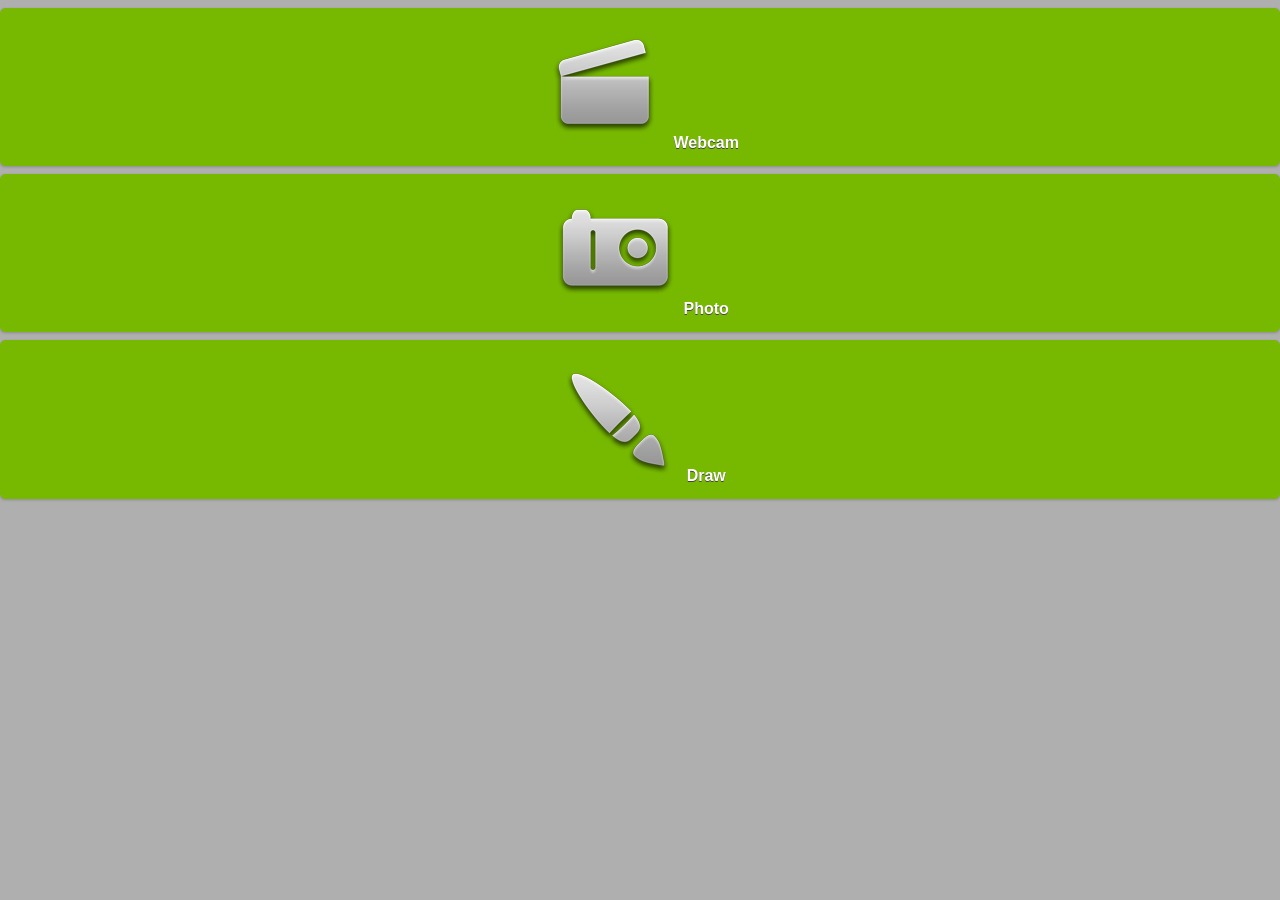
<file: Uebertragung/WebApp/index.html>
<!DOCTYPE html>
<html lang="en">
<head>
	<title>FP-B</title>
	<meta charset="utf-8"/>
	<meta name="viewport" content="width=device-width, initial-scale=1">
	<link rel="stylesheet" href="css/themes/htw_color.css" />
	<link rel="stylesheet" href="css/themes/jquery.mobile.icons.min.css" />
	<link rel="stylesheet" href="css/jquery.mobile.structure-1.4.5.min.css" />
	<link rel="stylesheet" href="css/client.css">
	<script src="js/jquery/jquery-1.11.2.min.js"></script> 
	<script src="js/jquery/jquery.mobile-1.4.5.min.js"></script>
</head>
<body>
	<div id="content_container">
		<button type="button" onclick="location.href='video.html'">
			<img src="./images/Videos.png" alt="Video image"></img>
			<span>Webcam</span>
		</button>
		<button type="button" onclick="location.href='photo.html'">
			<img src="./images/Camera.png" alt="Photo image"></img>
			<span>Photo</span>
		</button>
		<button type="button" onclick="location.href='draw.html'">
			<img src="./images/Paint.png" alt="Paint image"></img>
			<span>Draw</span>
		</button>
<!--		<button type="button" onclick="location.href='message.html'">
			<img src="./images/IM.png" alt="Message image"></img>
			<span>Message</span>
		</button> -->
	</div>
</body>
</html>
</file>
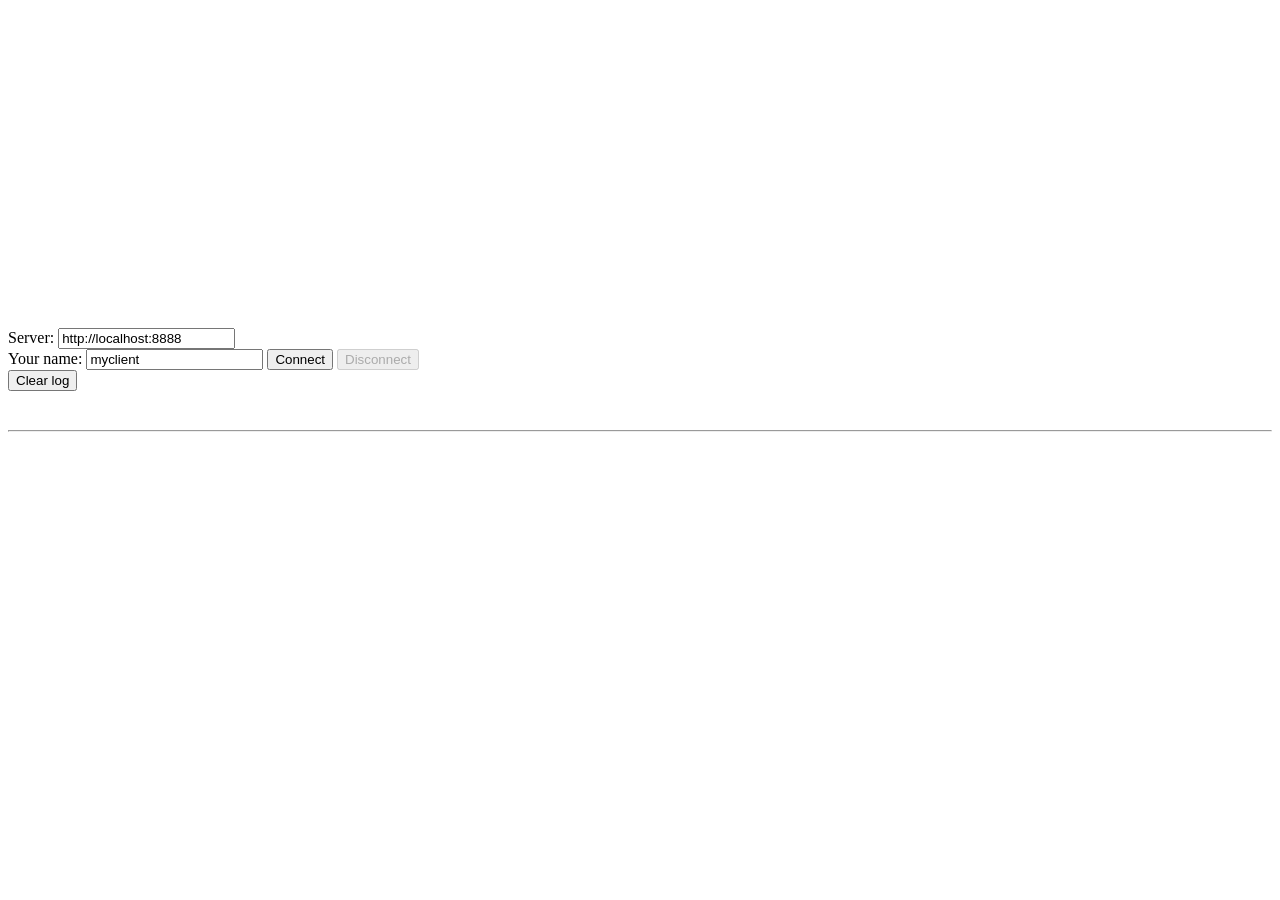
<file: Uebertragung/connection-Test.html>
<!DOCTYPE html>
<html lang="en">
<head>
	<title>Connection Test</title>
	<meta charset="utf-8"/>
	<script src="network-facade.js"></script> 
	<script src="network-webrtc.js"></script> 
</head>
<body>
	<script>
		var nwF = new NetworkFacade("WebRTC");
		nwF.init();
		var nwF2 = new NetworkFacade("zepHBT");
		nwF2.init();
	</script>

   <div id="container">
        <div id="remote">
            <video id="remote-video" width="50%" height="50%"></video>
        </div>
    </div>
    Server: <input type="text" id="server" value="http://localhost:8888" /><br>
    Your name: <input type="text" id="localName" value="myclient"/>
    <button id="connect" onclick="nwF.connect(document.getElementById('server').value.toLowerCase(),  document.getElementById('localName').value.toLowerCase());">Connect</button>
    <button disabled="true" id="disconnect" onclick="nwF.disconnect();">Disconnect</button>
    <br>
    <button onclick="document.getElementById('debug').innerHTML='';">Clear log</button>
    <pre id="debug"></pre>
    <br>
    <hr>
</body>
</html>
</file>
<file: Uebertragung/WebApp/css/client.css>
#content_container {
	margin-left: auto;
	margin-right: auto;
}

#video_tag {
	position: relative;
	width: 100%;
}

#canvasSignature {
	margin: 0 auto;
	border: 2px solid #000000;
	background-color: white;
}

.center {
	display: block;
	margin-left: auto;
	margin-right: auto;
}
</file>
<file: Uebertragung/WebApp/css/themes/htw_color.css>
/*!
* jQuery Mobile 1.4.5
* Git HEAD hash: 68e55e78b292634d3991c795f06f5e37a512decc <> Date: Fri Oct 31 2014 17:33:30 UTC
* http://jquerymobile.com
*
* Copyright 2010, 2014 jQuery Foundation, Inc. and othercontributors
* Released under the MIT license.
* http://jquery.org/license
*
*/


/* Globals */
/* Font
-----------------------------------------------------------------------------------------------------------*/
html {
	font-size: 100%;
}
body,
input,
select,
textarea,
button,
.ui-btn {
	font-size: 1em;
	line-height: 1.3;
	font-family: sans-serif /*{global-font-family}*/;
}
legend,
.ui-input-text input,
.ui-input-search input {
	color: inherit;
	text-shadow: inherit;
}
/* Form labels (overrides font-weight bold in bars, and mini font-size) */
.ui-mobile label,
div.ui-controlgroup-label {
	font-weight: normal;
	font-size: 16px;
}
/* Separators
-----------------------------------------------------------------------------------------------------------*/
/* Field contain separator (< 28em) */
.ui-field-contain {
	border-bottom-color: #828282;
	border-bottom-color: rgba(0,0,0,.15);
	border-bottom-width: 1px;
	border-bottom-style: solid;
}
/* Table opt-in classes: strokes between each row, and alternating row stripes */
/* Classes table-stroke and table-stripe are deprecated in 1.4. */
.table-stroke thead th,
.table-stripe thead th,
.table-stripe tbody tr:last-child {
	border-bottom: 1px solid #d6d6d6; /* non-RGBA fallback */
	border-bottom: 1px solid rgba(0,0,0,.1);
}
.table-stroke tbody th,
.table-stroke tbody td {
	border-bottom: 1px solid #e6e6e6; /* non-RGBA fallback  */
	border-bottom: 1px solid rgba(0,0,0,.05);
}
.table-stripe.table-stroke tbody tr:last-child th,
.table-stripe.table-stroke tbody tr:last-child td {
	border-bottom: 0;
}
.table-stripe tbody tr:nth-child(odd) td,
.table-stripe tbody tr:nth-child(odd) th {
	background-color: #eeeeee; /* non-RGBA fallback  */
	background-color: rgba(0,0,0,.04);
}
/* Buttons
-----------------------------------------------------------------------------------------------------------*/
.ui-btn,
label.ui-btn {
	font-weight: bold;
	border-width: 1px;
	border-style: solid;
}
.ui-btn {
	text-decoration: none !important;
}
.ui-btn-active {
	cursor: pointer;
}
/* Corner rounding
-----------------------------------------------------------------------------------------------------------*/
/* Class ui-btn-corner-all deprecated in 1.4 */
.ui-corner-all {
	-webkit-border-radius: .6em /*{global-radii-blocks}*/;
	border-radius: .6em /*{global-radii-blocks}*/;
}
/* Buttons */
.ui-btn-corner-all,
.ui-btn.ui-corner-all,
/* Slider track */
.ui-slider-track.ui-corner-all,
/* Flipswitch */
.ui-flipswitch.ui-corner-all,
/* Count bubble */
.ui-li-count {
	-webkit-border-radius: .3125em /*{global-radii-buttons}*/;
	border-radius: .3125em /*{global-radii-buttons}*/;
}
/* Icon-only buttons */
.ui-btn-icon-notext.ui-btn-corner-all,
.ui-btn-icon-notext.ui-corner-all {
	-webkit-border-radius: 1em;
	border-radius: 1em;
}
/* Radius clip workaround for cleaning up corner trapping */
.ui-btn-corner-all,
.ui-corner-all {
	-webkit-background-clip: padding;
	background-clip: padding-box;
}
/* Popup arrow */
.ui-popup.ui-corner-all > .ui-popup-arrow-guide {
	left: .6em /*{global-radii-blocks}*/;
	right: .6em /*{global-radii-blocks}*/;
	top: .6em /*{global-radii-blocks}*/;
	bottom: .6em /*{global-radii-blocks}*/;
}
/* Shadow
-----------------------------------------------------------------------------------------------------------*/
.ui-shadow {
	-webkit-box-shadow: 0 1px 3px /*{global-box-shadow-size}*/ rgba(0,0,0,.2) /*{global-box-shadow-color}*/;
	-moz-box-shadow: 0 1px 3px /*{global-box-shadow-size}*/ rgba(0,0,0,.2) /*{global-box-shadow-color}*/;
	box-shadow: 0 1px 3px /*{global-box-shadow-size}*/ rgba(0,0,0,.2) /*{global-box-shadow-color}*/;
}
.ui-shadow-inset {
	-webkit-box-shadow: inset 0 1px 3px /*{global-box-shadow-size}*/ rgba(0,0,0,.2) /*{global-box-shadow-color}*/;
	-moz-box-shadow: inset 0 1px 3px /*{global-box-shadow-size}*/ rgba(0,0,0,.2) /*{global-box-shadow-color}*/;
	box-shadow: inset 0 1px 3px /*{global-box-shadow-size}*/ rgba(0,0,0,.2) /*{global-box-shadow-color}*/;
}
.ui-overlay-shadow {
	-webkit-box-shadow: 0 0 12px 		rgba(0,0,0,.6);
	-moz-box-shadow: 0 0 12px 			rgba(0,0,0,.6);
	box-shadow: 0 0 12px 				rgba(0,0,0,.6);
}
/* Icons
-----------------------------------------------------------------------------------------------------------*/
.ui-btn-icon-left:after,
.ui-btn-icon-right:after,
.ui-btn-icon-top:after,
.ui-btn-icon-bottom:after,
.ui-btn-icon-notext:after {
	background-color: #666666 /*{global-icon-color}*/;
	background-color: rgba(0,0,0,.15) /*{global-icon-disc}*/;
	background-position: center center;
	background-repeat: no-repeat;
	-webkit-border-radius: 1em;
	border-radius: 1em;
}
/* Alt icons */
.ui-alt-icon.ui-btn:after,
.ui-alt-icon .ui-btn:after,
html .ui-alt-icon.ui-checkbox-off:after,
html .ui-alt-icon.ui-radio-off:after,
html .ui-alt-icon .ui-checkbox-off:after,
html .ui-alt-icon .ui-radio-off:after {
	background-color: #666666 /*{global-icon-color}*/;
	background-color: rgba(0,0,0,.15) /*{global-icon-disc}*/;
}
/* No disc */
.ui-nodisc-icon.ui-btn:after,
.ui-nodisc-icon .ui-btn:after {
	background-color: transparent;
}
/* Icon shadow */
.ui-shadow-icon.ui-btn:after,
.ui-shadow-icon .ui-btn:after {
	-webkit-box-shadow: 0 1px 0 rgba(255,255,255,.3) /*{global-icon-shadow}*/;
	-moz-box-shadow: 0 1px 0 rgba(255,255,255,.3) /*{global-icon-shadow}*/;
	box-shadow: 0 1px 0 rgba(255,255,255,.3) /*{global-icon-shadow}*/;
}
/* Checkbox and radio */
.ui-btn.ui-checkbox-off:after,
.ui-btn.ui-checkbox-on:after,
.ui-btn.ui-radio-off:after,
.ui-btn.ui-radio-on:after {
	display: block;
	width: 18px;
	height: 18px;
	margin: -9px 2px 0 2px;
}
.ui-checkbox-off:after,
.ui-btn.ui-radio-off:after {
	filter: Alpha(Opacity=30);
	opacity: .3;
}
.ui-btn.ui-checkbox-off:after,
.ui-btn.ui-checkbox-on:after {
	-webkit-border-radius: .1875em;
	border-radius: .1875em;
}
.ui-btn.ui-checkbox-off:after {
	background-color: #666;
	background-color: rgba(0,0,0,.3);
}
.ui-radio .ui-btn.ui-radio-on:after {
	background-image: none;
	background-color: #fff;
	width: 8px;
	height: 8px;
	border-width: 5px;
	border-style: solid; 
}
.ui-alt-icon.ui-btn.ui-radio-on:after,
.ui-alt-icon .ui-btn.ui-radio-on:after {
	background-color: #000;
}
/* Loader */
.ui-icon-loading {
	background: url("images/ajax-loader.gif");
	background-size: 2.875em 2.875em;
}
/* Swatches */
/* A
-----------------------------------------------------------------------------------------------------------*/
/* Bar: Toolbars, dividers, slider track */
.ui-bar-a,
.ui-page-theme-a .ui-bar-inherit,
html .ui-bar-a .ui-bar-inherit,
html .ui-body-a .ui-bar-inherit,
html body .ui-group-theme-a .ui-bar-inherit {
	background-color: #e9e9e9 /*{a-bar-background-color}*/;
	border-color: #dddddd /*{a-bar-border}*/;
	color: #333333 /*{a-bar-color}*/;
	text-shadow: 0 /*{a-bar-shadow-x}*/ 1px /*{a-bar-shadow-y}*/ 0 /*{a-bar-shadow-radius}*/ #eeeeee /*{a-bar-shadow-color}*/;
	font-weight: bold;
}
.ui-bar-a {
	border-width: 1px;
	border-style: solid;
}
/* Page and overlay */
.ui-overlay-a,
.ui-page-theme-a,
.ui-page-theme-a .ui-panel-wrapper {
	background-color: #afafaf /*{a-page-background-color}*/;
	border-color: #bbbbbb /*{a-page-border}*/;
	color: #333333 /*{a-page-color}*/;
	text-shadow: 0 /*{a-page-shadow-x}*/ 1px /*{a-page-shadow-y}*/ 0 /*{a-page-shadow-radius}*/ #f3f3f3 /*{a-page-shadow-color}*/;
}
/* Body: Read-only lists, text inputs, collapsible content */
.ui-body-a,
.ui-page-theme-a .ui-body-inherit,
html .ui-bar-a .ui-body-inherit,
html .ui-body-a .ui-body-inherit,
html body .ui-group-theme-a .ui-body-inherit,
html .ui-panel-page-container-a {
	background-color: #cccccc /*{a-body-background-color}*/;
	border-color: #707070 /*{a-body-border}*/;
	color: #000000 /*{a-body-color}*/;
	text-shadow: 0 /*{a-body-shadow-x}*/ 1px /*{a-body-shadow-y}*/ 0 /*{a-body-shadow-radius}*/ #eeeeee /*{a-body-shadow-color}*/;
}
.ui-body-a {
	border-width: 1px;
	border-style: solid;
}
/* Links */
.ui-page-theme-a a,
html .ui-bar-a a,
html .ui-body-a a,
html body .ui-group-theme-a a {
	color: #3388cc /*{a-link-color}*/;
	font-weight: bold;
}
.ui-page-theme-a a:visited,
html .ui-bar-a a:visited,
html .ui-body-a a:visited,
html body .ui-group-theme-a a:visited {
    color: #3388cc /*{a-link-visited}*/;
}
.ui-page-theme-a a:hover,
html .ui-bar-a a:hover,
html .ui-body-a a:hover,
html body .ui-group-theme-a a:hover {
	color: #005599 /*{a-link-hover}*/;
}
.ui-page-theme-a a:active,
html .ui-bar-a a:active,
html .ui-body-a a:active,
html body .ui-group-theme-a a:active {
	color: #005599 /*{a-link-active}*/;
}
/* Button up */
.ui-page-theme-a .ui-btn,
html .ui-bar-a .ui-btn,
html .ui-body-a .ui-btn,
html body .ui-group-theme-a .ui-btn,
html head + body .ui-btn.ui-btn-a,
/* Button visited */
.ui-page-theme-a .ui-btn:visited,
html .ui-bar-a .ui-btn:visited,
html .ui-body-a .ui-btn:visited,
html body .ui-group-theme-a .ui-btn:visited,
html head + body .ui-btn.ui-btn-a:visited {
	background-color: #77b900 /*{a-bup-background-color}*/;
	border-color: #77b900 /*{a-bup-border}*/;
	color: #ffffff /*{a-bup-color}*/;
	text-shadow: 0 /*{a-bup-shadow-x}*/ 1px /*{a-bup-shadow-y}*/ 0 /*{a-bup-shadow-radius}*/ #444444 /*{a-bup-shadow-color}*/;
}
/* Button hover */
.ui-page-theme-a .ui-btn:hover,
html .ui-bar-a .ui-btn:hover,
html .ui-body-a .ui-btn:hover,
html body .ui-group-theme-a .ui-btn:hover,
html head + body .ui-btn.ui-btn-a:hover {
	background-color: #a1e348 /*{a-bhover-background-color}*/;
	border-color: #587c27 /*{a-bhover-border}*/;
	color: #ffffff /*{a-bhover-color}*/;
	text-shadow: 0 /*{a-bhover-shadow-x}*/ 1px /*{a-bhover-shadow-y}*/ 0 /*{a-bhover-shadow-radius}*/ #444444 /*{a-bhover-shadow-color}*/;
}
/* Button down */
.ui-page-theme-a .ui-btn:active,
html .ui-bar-a .ui-btn:active,
html .ui-body-a .ui-btn:active,
html body .ui-group-theme-a .ui-btn:active,
html head + body .ui-btn.ui-btn-a:active {
	background-color: #a1e348 /*{a-bdown-background-color}*/;
	border-color: #587c27 /*{a-bdown-border}*/;
	color: #000000 /*{a-bdown-color}*/;
	text-shadow: 0 /*{a-bdown-shadow-x}*/ 1px /*{a-bdown-shadow-y}*/ 0 /*{a-bdown-shadow-radius}*/ #eeeeee /*{a-bdown-shadow-color}*/;
}
/* Active button */
.ui-page-theme-a .ui-btn.ui-btn-active,
html .ui-bar-a .ui-btn.ui-btn-active,
html .ui-body-a .ui-btn.ui-btn-active,
html body .ui-group-theme-a .ui-btn.ui-btn-active,
html head + body .ui-btn.ui-btn-a.ui-btn-active,
/* Active checkbox icon */
.ui-page-theme-a .ui-checkbox-on:after,
html .ui-bar-a .ui-checkbox-on:after,
html .ui-body-a .ui-checkbox-on:after,
html body .ui-group-theme-a .ui-checkbox-on:after,
.ui-btn.ui-checkbox-on.ui-btn-a:after,
/* Active flipswitch background */
.ui-page-theme-a .ui-flipswitch-active,
html .ui-bar-a .ui-flipswitch-active,
html .ui-body-a .ui-flipswitch-active,
html body .ui-group-theme-a .ui-flipswitch-active,
html body .ui-flipswitch.ui-bar-a.ui-flipswitch-active,
/* Active slider track */
.ui-page-theme-a .ui-slider-track .ui-btn-active,
html .ui-bar-a .ui-slider-track .ui-btn-active,
html .ui-body-a .ui-slider-track .ui-btn-active,
html body .ui-group-theme-a .ui-slider-track .ui-btn-active,
html body div.ui-slider-track.ui-body-a .ui-btn-active {
	background-color: #3388cc /*{a-active-background-color}*/;
	border-color: #3388cc /*{a-active-border}*/;
	color: #ffffff /*{a-active-color}*/;
	text-shadow: 0 /*{a-active-shadow-x}*/ 1px /*{a-active-shadow-y}*/ 0 /*{a-active-shadow-radius}*/ #005599 /*{a-active-shadow-color}*/;
}
/* Active radio button icon */
.ui-page-theme-a .ui-radio-on:after,
html .ui-bar-a .ui-radio-on:after,
html .ui-body-a .ui-radio-on:after,
html body .ui-group-theme-a .ui-radio-on:after,
.ui-btn.ui-radio-on.ui-btn-a:after {
	border-color: #3388cc /*{a-active-background-color}*/;
}
/* Focus */
.ui-page-theme-a .ui-btn:focus,
html .ui-bar-a .ui-btn:focus,
html .ui-body-a .ui-btn:focus,
html body .ui-group-theme-a .ui-btn:focus,
html head + body .ui-btn.ui-btn-a:focus,
/* Focus buttons and text inputs with div wrap */
.ui-page-theme-a .ui-focus,
html .ui-bar-a .ui-focus,
html .ui-body-a .ui-focus,
html body .ui-group-theme-a .ui-focus,
html head + body .ui-btn-a.ui-focus,
html head + body .ui-body-a.ui-focus {
	-webkit-box-shadow: 0 0 12px #3388cc /*{a-active-background-color}*/;
	-moz-box-shadow: 0 0 12px #3388cc /*{a-active-background-color}*/;
	box-shadow: 0 0 12px #3388cc /*{a-active-background-color}*/;
}
/* B
-----------------------------------------------------------------------------------------------------------*/
/* Bar: Toolbars, dividers, slider track */
.ui-bar-b,
.ui-page-theme-b .ui-bar-inherit,
html .ui-bar-b .ui-bar-inherit,
html .ui-body-b .ui-bar-inherit,
html body .ui-group-theme-b .ui-bar-inherit {
	background-color: #e9e9e9 /*{b-bar-background-color}*/;
	border-color: #dddddd /*{b-bar-border}*/;
	color: #333333 /*{b-bar-color}*/;
	text-shadow: 0 /*{b-bar-shadow-x}*/ 1px /*{b-bar-shadow-y}*/ 0 /*{b-bar-shadow-radius}*/ #eeeeee /*{b-bar-shadow-color}*/;
	font-weight: bold;
}
.ui-bar-b {
	border-width: 1px;
	border-style: solid;
}
/* Page and overlay */
.ui-overlay-b,
.ui-page-theme-b,
.ui-page-theme-b .ui-panel-wrapper {
	background-color: #f9f9f9 /*{b-page-background-color}*/;
	border-color: #bbbbbb /*{b-page-border}*/;
	color: #333333 /*{b-page-color}*/;
	text-shadow: 0 /*{b-page-shadow-x}*/ 1px /*{b-page-shadow-y}*/ 0 /*{b-page-shadow-radius}*/ #f3f3f3 /*{b-page-shadow-color}*/;
}
/* Body: Read-only lists, text inputs, collapsible content */
.ui-body-b,
.ui-page-theme-b .ui-body-inherit,
html .ui-bar-b .ui-body-inherit,
html .ui-body-b .ui-body-inherit,
html body .ui-group-theme-b .ui-body-inherit,
html .ui-panel-page-container-b {
	background-color: #ffffff /*{b-body-background-color}*/;
	border-color: #dddddd /*{b-body-border}*/;
	color: #333333 /*{b-body-color}*/;
	text-shadow: 0 /*{b-body-shadow-x}*/ 1px /*{b-body-shadow-y}*/ 0 /*{b-body-shadow-radius}*/ #f3f3f3 /*{b-body-shadow-color}*/;
}
.ui-body-b {
	border-width: 1px;
	border-style: solid;
}
/* Links */
.ui-page-theme-b a,
html .ui-bar-b a,
html .ui-body-b a,
html body .ui-group-theme-b a {
	color: #3388cc /*{b-link-color}*/;
	font-weight: bold;
}
.ui-page-theme-b a:visited,
html .ui-bar-b a:visited,
html .ui-body-b a:visited,
html body .ui-group-theme-b a:visited {
    color: #3388cc /*{b-link-visited}*/;
}
.ui-page-theme-b a:hover,
html .ui-bar-b a:hover,
html .ui-body-b a:hover,
html body .ui-group-theme-b a:hover {
	color: #005599 /*{b-link-hover}*/;
}
.ui-page-theme-b a:active,
html .ui-bar-b a:active,
html .ui-body-b a:active,
html body .ui-group-theme-b a:active {
	color: #005599 /*{b-link-active}*/;
}
/* Button up */
.ui-page-theme-b .ui-btn,
html .ui-bar-b .ui-btn,
html .ui-body-b .ui-btn,
html body .ui-group-theme-b .ui-btn,
html head + body .ui-btn.ui-btn-b,
/* Button visited */
.ui-page-theme-b .ui-btn:visited,
html .ui-bar-b .ui-btn:visited,
html .ui-body-b .ui-btn:visited,
html body .ui-group-theme-b .ui-btn:visited,
html head + body .ui-btn.ui-btn-b:visited {
	background-color: #f6f6f6 /*{b-bup-background-color}*/;
	border-color: #dddddd /*{b-bup-border}*/;
	color: #333333 /*{b-bup-color}*/;
	text-shadow: 0 /*{b-bup-shadow-x}*/ 1px /*{b-bup-shadow-y}*/ 0 /*{b-bup-shadow-radius}*/ #f3f3f3 /*{b-bup-shadow-color}*/;
}
/* Button hover */
.ui-page-theme-b .ui-btn:hover,
html .ui-bar-b .ui-btn:hover,
html .ui-body-b .ui-btn:hover,
html body .ui-group-theme-b .ui-btn:hover,
html head + body .ui-btn.ui-btn-b:hover {
	background-color: #ededed /*{b-bhover-background-color}*/;
	border-color: #dddddd /*{b-bhover-border}*/;
	color: #333333 /*{b-bhover-color}*/;
	text-shadow: 0 /*{b-bhover-shadow-x}*/ 1px /*{b-bhover-shadow-y}*/ 0 /*{b-bhover-shadow-radius}*/ #f3f3f3 /*{b-bhover-shadow-color}*/;
}
/* Button down */
.ui-page-theme-b .ui-btn:active,
html .ui-bar-b .ui-btn:active,
html .ui-body-b .ui-btn:active,
html body .ui-group-theme-b .ui-btn:active,
html head + body .ui-btn.ui-btn-b:active {
	background-color: #e8e8e8 /*{b-bdown-background-color}*/;
	border-color: #dddddd /*{b-bdown-border}*/;
	color: #333333 /*{b-bdown-color}*/;
	text-shadow: 0 /*{b-bdown-shadow-x}*/ 1px /*{b-bdown-shadow-y}*/ 0 /*{b-bdown-shadow-radius}*/ #f3f3f3 /*{b-bdown-shadow-color}*/;
}
/* Active button */
.ui-page-theme-b .ui-btn.ui-btn-active,
html .ui-bar-b .ui-btn.ui-btn-active,
html .ui-body-b .ui-btn.ui-btn-active,
html body .ui-group-theme-b .ui-btn.ui-btn-active,
html head + body .ui-btn.ui-btn-b.ui-btn-active,
/* Active checkbox icon */
.ui-page-theme-b .ui-checkbox-on:after,
html .ui-bar-b .ui-checkbox-on:after,
html .ui-body-b .ui-checkbox-on:after,
html body .ui-group-theme-b .ui-checkbox-on:after,
.ui-btn.ui-checkbox-on.ui-btn-b:after,
/* Active flipswitch background */
.ui-page-theme-b .ui-flipswitch-active,
html .ui-bar-b .ui-flipswitch-active,
html .ui-body-b .ui-flipswitch-active,
html body .ui-group-theme-b .ui-flipswitch-active,
html body .ui-flipswitch.ui-bar-b.ui-flipswitch-active,
/* Active slider track */
.ui-page-theme-b .ui-slider-track .ui-btn-active,
html .ui-bar-b .ui-slider-track .ui-btn-active,
html .ui-body-b .ui-slider-track .ui-btn-active,
html body .ui-group-theme-b .ui-slider-track .ui-btn-active,
html body div.ui-slider-track.ui-body-b .ui-btn-active {
	background-color: #3388cc /*{b-active-background-color}*/;
	border-color: #3388cc /*{b-active-border}*/;
	color: #ffffff /*{b-active-color}*/;
	text-shadow: 0 /*{b-active-shadow-x}*/ 1px /*{b-active-shadow-y}*/ 0 /*{b-active-shadow-radius}*/ #005599 /*{b-active-shadow-color}*/;
}
/* Active radio button icon */
.ui-page-theme-b .ui-radio-on:after,
html .ui-bar-b .ui-radio-on:after,
html .ui-body-b .ui-radio-on:after,
html body .ui-group-theme-b .ui-radio-on:after,
.ui-btn.ui-radio-on.ui-btn-b:after {
	border-color: #3388cc /*{b-active-background-color}*/;
}
/* Focus */
.ui-page-theme-b .ui-btn:focus,
html .ui-bar-b .ui-btn:focus,
html .ui-body-b .ui-btn:focus,
html body .ui-group-theme-b .ui-btn:focus,
html head + body .ui-btn.ui-btn-b:focus,
/* Focus buttons and text inputs with div wrap */
.ui-page-theme-b .ui-focus,
html .ui-bar-b .ui-focus,
html .ui-body-b .ui-focus,
html body .ui-group-theme-b .ui-focus,
html head + body .ui-btn-b.ui-focus,
html head + body .ui-body-b.ui-focus {
	-webkit-box-shadow: 0 0 12px #3388cc /*{b-active-background-color}*/;
	-moz-box-shadow: 0 0 12px #3388cc /*{b-active-background-color}*/;
	box-shadow: 0 0 12px #3388cc /*{b-active-background-color}*/;
}


/* C
-----------------------------------------------------------------------------------------------------------*/
/* Bar: Toolbars, dividers, slider track */
.ui-bar-c,
.ui-page-theme-c .ui-bar-inherit,
html .ui-bar-c .ui-bar-inherit,
html .ui-body-c .ui-bar-inherit,
html body .ui-group-theme-c .ui-bar-inherit {
	background-color: #e9e9e9 /*{c-bar-background-color}*/;
	border-color: #dddddd /*{c-bar-border}*/;
	color: #333333 /*{c-bar-color}*/;
	text-shadow: 0 /*{c-bar-shadow-x}*/ 1px /*{c-bar-shadow-y}*/ 0 /*{c-bar-shadow-radius}*/ #eeeeee /*{c-bar-shadow-color}*/;
	font-weight: bold;
}
.ui-bar-c {
	border-width: 1px;
	border-style: solid;
}
/* Page and overlay */
.ui-overlay-c,
.ui-page-theme-c,
.ui-page-theme-c .ui-panel-wrapper {
	background-color: #f9f9f9 /*{c-page-background-color}*/;
	border-color: #bbbbbb /*{c-page-border}*/;
	color: #333333 /*{c-page-color}*/;
	text-shadow: 0 /*{c-page-shadow-x}*/ 1px /*{c-page-shadow-y}*/ 0 /*{c-page-shadow-radius}*/ #f3f3f3 /*{c-page-shadow-color}*/;
}
/* Body: Read-only lists, text inputs, collapsible content */
.ui-body-c,
.ui-page-theme-c .ui-body-inherit,
html .ui-bar-c .ui-body-inherit,
html .ui-body-c .ui-body-inherit,
html body .ui-group-theme-c .ui-body-inherit,
html .ui-panel-page-container-c {
	background-color: #ffffff /*{c-body-background-color}*/;
	border-color: #dddddd /*{c-body-border}*/;
	color: #333333 /*{c-body-color}*/;
	text-shadow: 0 /*{c-body-shadow-x}*/ 1px /*{c-body-shadow-y}*/ 0 /*{c-body-shadow-radius}*/ #f3f3f3 /*{c-body-shadow-color}*/;
}
.ui-body-c {
	border-width: 1px;
	border-style: solid;
}
/* Links */
.ui-page-theme-c a,
html .ui-bar-c a,
html .ui-body-c a,
html body .ui-group-theme-c a {
	color: #3388cc /*{c-link-color}*/;
	font-weight: bold;
}
.ui-page-theme-c a:visited,
html .ui-bar-c a:visited,
html .ui-body-c a:visited,
html body .ui-group-theme-c a:visited {
    color: #3388cc /*{c-link-visited}*/;
}
.ui-page-theme-c a:hover,
html .ui-bar-c a:hover,
html .ui-body-c a:hover,
html body .ui-group-theme-c a:hover {
	color: #005599 /*{c-link-hover}*/;
}
.ui-page-theme-c a:active,
html .ui-bar-c a:active,
html .ui-body-c a:active,
html body .ui-group-theme-c a:active {
	color: #005599 /*{c-link-active}*/;
}
/* Button up */
.ui-page-theme-c .ui-btn,
html .ui-bar-c .ui-btn,
html .ui-body-c .ui-btn,
html body .ui-group-theme-c .ui-btn,
html head + body .ui-btn.ui-btn-c,
/* Button visited */
.ui-page-theme-c .ui-btn:visited,
html .ui-bar-c .ui-btn:visited,
html .ui-body-c .ui-btn:visited,
html body .ui-group-theme-c .ui-btn:visited,
html head + body .ui-btn.ui-btn-c:visited {
	background-color: #f6f6f6 /*{c-bup-background-color}*/;
	border-color: #dddddd /*{c-bup-border}*/;
	color: #333333 /*{c-bup-color}*/;
	text-shadow: 0 /*{c-bup-shadow-x}*/ 1px /*{c-bup-shadow-y}*/ 0 /*{c-bup-shadow-radius}*/ #f3f3f3 /*{c-bup-shadow-color}*/;
}
/* Button hover */
.ui-page-theme-c .ui-btn:hover,
html .ui-bar-c .ui-btn:hover,
html .ui-body-c .ui-btn:hover,
html body .ui-group-theme-c .ui-btn:hover,
html head + body .ui-btn.ui-btn-c:hover {
	background-color: #ededed /*{c-bhover-background-color}*/;
	border-color: #dddddd /*{c-bhover-border}*/;
	color: #333333 /*{c-bhover-color}*/;
	text-shadow: 0 /*{c-bhover-shadow-x}*/ 1px /*{c-bhover-shadow-y}*/ 0 /*{c-bhover-shadow-radius}*/ #f3f3f3 /*{c-bhover-shadow-color}*/;
}
/* Button down */
.ui-page-theme-c .ui-btn:active,
html .ui-bar-c .ui-btn:active,
html .ui-body-c .ui-btn:active,
html body .ui-group-theme-c .ui-btn:active,
html head + body .ui-btn.ui-btn-c:active {
	background-color: #e8e8e8 /*{c-bdown-background-color}*/;
	border-color: #dddddd /*{c-bdown-border}*/;
	color: #333333 /*{c-bdown-color}*/;
	text-shadow: 0 /*{c-bdown-shadow-x}*/ 1px /*{c-bdown-shadow-y}*/ 0 /*{c-bdown-shadow-radius}*/ #f3f3f3 /*{c-bdown-shadow-color}*/;
}
/* Active button */
.ui-page-theme-c .ui-btn.ui-btn-active,
html .ui-bar-c .ui-btn.ui-btn-active,
html .ui-body-c .ui-btn.ui-btn-active,
html body .ui-group-theme-c .ui-btn.ui-btn-active,
html head + body .ui-btn.ui-btn-c.ui-btn-active,
/* Active checkbox icon */
.ui-page-theme-c .ui-checkbox-on:after,
html .ui-bar-c .ui-checkbox-on:after,
html .ui-body-c .ui-checkbox-on:after,
html body .ui-group-theme-c .ui-checkbox-on:after,
.ui-btn.ui-checkbox-on.ui-btn-c:after,
/* Active flipswitch background */
.ui-page-theme-c .ui-flipswitch-active,
html .ui-bar-c .ui-flipswitch-active,
html .ui-body-c .ui-flipswitch-active,
html body .ui-group-theme-c .ui-flipswitch-active,
html body .ui-flipswitch.ui-bar-c.ui-flipswitch-active,
/* Active slider track */
.ui-page-theme-c .ui-slider-track .ui-btn-active,
html .ui-bar-c .ui-slider-track .ui-btn-active,
html .ui-body-c .ui-slider-track .ui-btn-active,
html body .ui-group-theme-c .ui-slider-track .ui-btn-active,
html body div.ui-slider-track.ui-body-c .ui-btn-active {
	background-color: #3388cc /*{c-active-background-color}*/;
	border-color: #3388cc /*{c-active-border}*/;
	color: #ffffff /*{c-active-color}*/;
	text-shadow: 0 /*{c-active-shadow-x}*/ 1px /*{c-active-shadow-y}*/ 0 /*{c-active-shadow-radius}*/ #005599 /*{c-active-shadow-color}*/;
}
/* Active radio button icon */
.ui-page-theme-c .ui-radio-on:after,
html .ui-bar-c .ui-radio-on:after,
html .ui-body-c .ui-radio-on:after,
html body .ui-group-theme-c .ui-radio-on:after,
.ui-btn.ui-radio-on.ui-btn-c:after {
	border-color: #3388cc /*{c-active-background-color}*/;
}
/* Focus */
.ui-page-theme-c .ui-btn:focus,
html .ui-bar-c .ui-btn:focus,
html .ui-body-c .ui-btn:focus,
html body .ui-group-theme-c .ui-btn:focus,
html head + body .ui-btn.ui-btn-c:focus,
/* Focus buttons and text inputs with div wrap */
.ui-page-theme-c .ui-focus,
html .ui-bar-c .ui-focus,
html .ui-body-c .ui-focus,
html body .ui-group-theme-c .ui-focus,
html head + body .ui-btn-c.ui-focus,
html head + body .ui-body-c.ui-focus {
	-webkit-box-shadow: 0 0 12px #3388cc /*{c-active-background-color}*/;
	-moz-box-shadow: 0 0 12px #3388cc /*{c-active-background-color}*/;
	box-shadow: 0 0 12px #3388cc /*{c-active-background-color}*/;
}


/* Structure */
/* Disabled
-----------------------------------------------------------------------------------------------------------*/
/* Class ui-disabled deprecated in 1.4. :disabled not supported by IE8 so we use [disabled] */
.ui-disabled,
.ui-state-disabled,
button[disabled],
.ui-select .ui-btn.ui-state-disabled {
	filter: Alpha(Opacity=30);
	opacity: .3;
	cursor: default !important;
	pointer-events: none;
}
/* Focus state outline
-----------------------------------------------------------------------------------------------------------*/
.ui-btn:focus,
.ui-btn.ui-focus {
	outline: 0;
}
/* Unset box-shadow in browsers that don't do it right */
.ui-noboxshadow .ui-shadow,
.ui-noboxshadow .ui-shadow-inset,
.ui-noboxshadow .ui-overlay-shadow,
.ui-noboxshadow .ui-shadow-icon.ui-btn:after,
.ui-noboxshadow .ui-shadow-icon .ui-btn:after,
.ui-noboxshadow .ui-focus,
.ui-noboxshadow .ui-btn:focus,
.ui-noboxshadow  input:focus,
.ui-noboxshadow .ui-panel {
	-webkit-box-shadow: none !important;
	-moz-box-shadow: none !important;
	box-shadow: none !important;
}
.ui-noboxshadow .ui-btn:focus,
.ui-noboxshadow .ui-focus {
	outline-width: 1px;
	outline-style: auto;
}
</file>
